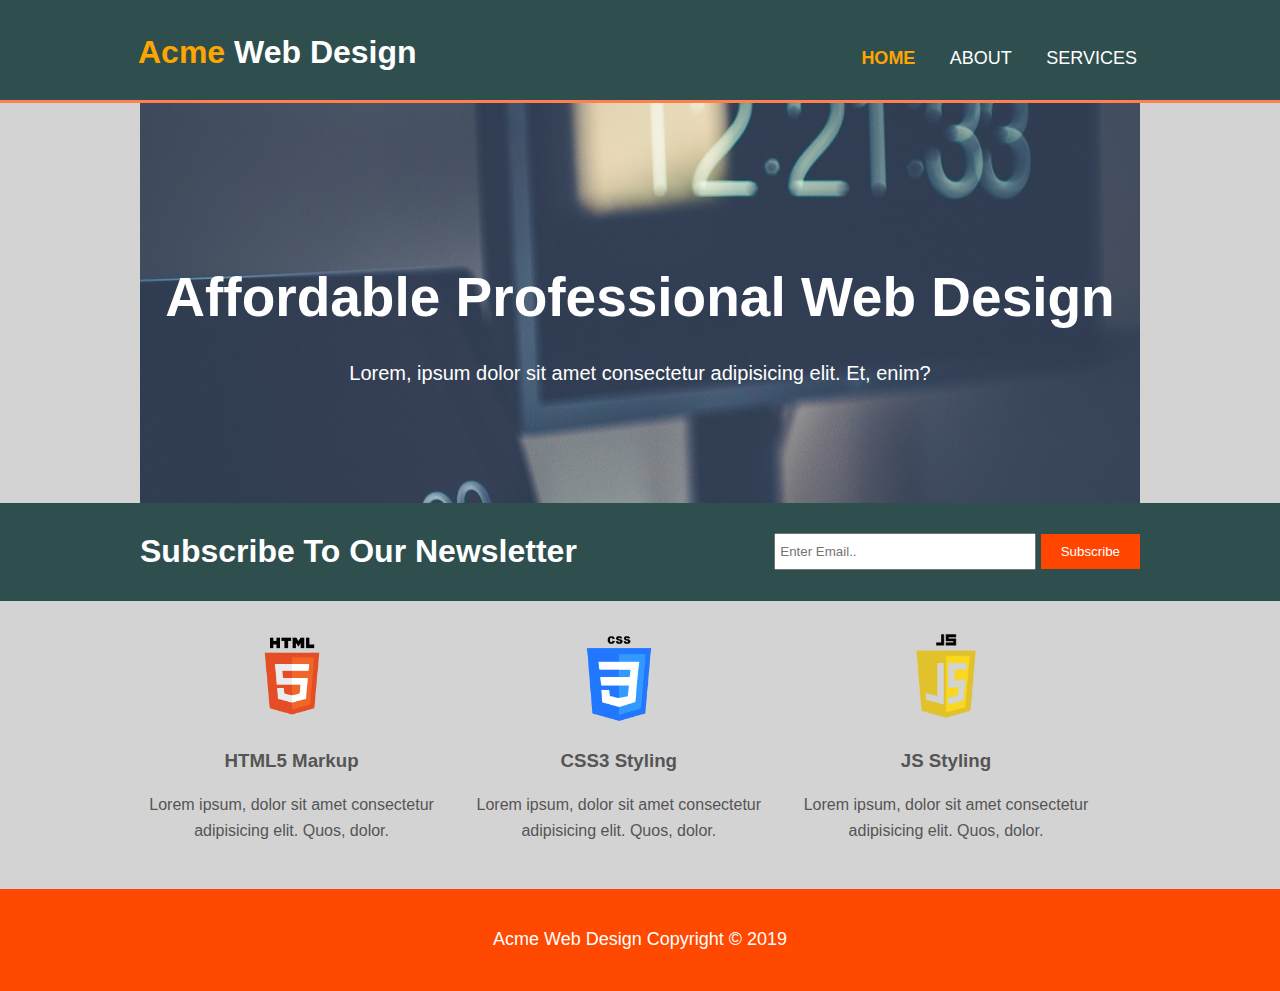
<file: index.html>
<!DOCTYPE html>
<html>
    <head>
        <title>Acme Web Design | Welcome</title>
        <link rel="stylesheet" href="CSS/style.css">
    </head>
    <body>

        <header>
            <div class="container">
                <div id="branding">
                    <h1><span class="highlight">Acme</span> Web Design</h1>
                </div>
                <nav id="navbar">
                    <ul>
                        <li class="current"><a href="index.html">HOME</a></li>
                        <li><a href="about.html">ABOUT</a></li>
                        <li><a href="services.html">SERVICES</a></li>
                    </ul>
                </nav>
            </div>
        </header>

        <section id="showcase">
            <div class="container">
                <h1>Affordable Professional Web Design</h1>
                <p>Lorem, ipsum dolor sit amet consectetur adipisicing elit. Et, enim?</p>
            </div>
        </section>

        <section id="newsletter">
            <div class="container">
                <h1>Subscribe To Our Newsletter</h1>
                <form>
                    <div class="form-group">
                        <input type="email" placeholder="Enter Email.." name="email">
                    </div>
                    <input class="button" type="submit" value="Subscribe" name="">
                </form>
            </div>
        </section>

        <section id="box">
            <div class="container">
                <div class="box">
                    <img src="images/logoHTML.png">
                    <h3>HTML5 Markup</h3>
                    <p>Lorem ipsum, dolor sit amet consectetur adipisicing elit. Quos, dolor.</p>
                </div>
                <div class="box">
                    <img src="images/logoCSS.png">
                    <h3>CSS3 Styling</h3>
                    <p>Lorem ipsum, dolor sit amet consectetur adipisicing elit. Quos, dolor.</p>
                </div>
                <div class="box">
                    <img src="images/logoJS.png">
                    <h3>JS Styling</h3>
                    <p>Lorem ipsum, dolor sit amet consectetur adipisicing elit. Quos, dolor.</p>
                </div>
            </div>
        </section>

        <footer>
            <p>Acme Web Design Copyright &copy; 2019</p>
        </footer>

    </body>
</html>
</file>
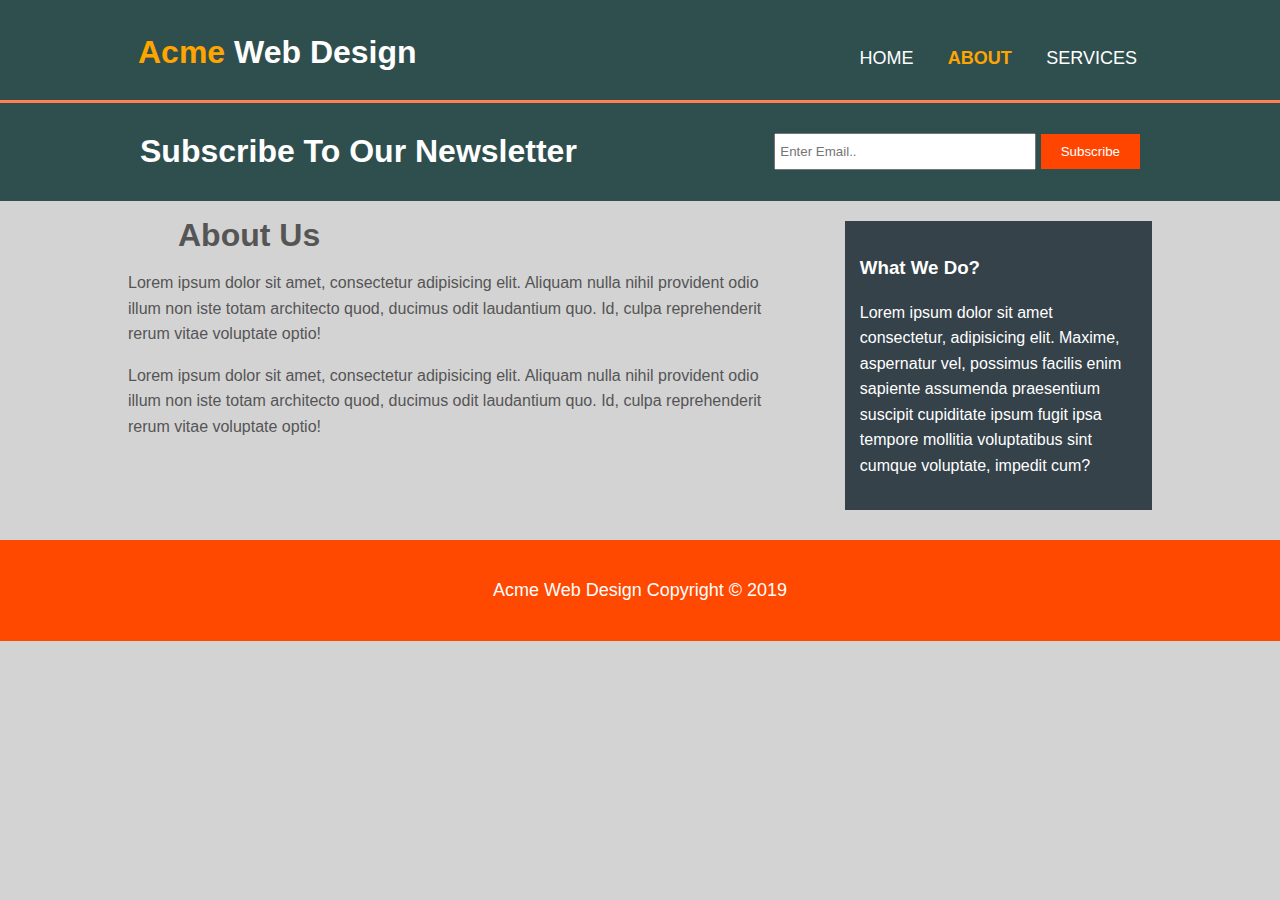
<file: about.html>
<!DOCTYPE html>
<html>
    <head>
        <title>Acme Web Design | About</title>
        <link rel="stylesheet" href="CSS/style.css">
    </head>
    <body>

        <header>
            <div class="container">
                <div id="branding">
                    <h1><span class="highlight">Acme</span> Web Design</h1>
                </div>
                <nav id="navbar">
                    <ul>
                        <li><a href="index.html">HOME</a></li>
                        <li class="current"><a href="about.html">ABOUT</a></li>
                        <li><a href="services.html">SERVICES</a></li>
                    </ul>
                </nav>
            </div>
        </header>

        <section id="newsletter">
            <div class="container">
                <h1>Subscribe To Our Newsletter</h1>
                <form>
                    <div class="form-group">
                        <input type="email" placeholder="Enter Email.." name="email">
                    </div>
                    <input class="button" type="submit" value="Subscribe" name="">
                </form>
            </div>
        </section>

        <section id="main">
            <div class="container">
                <article id="main-col">
                    <h1 class="page-title">About Us</h1>
                    <p>Lorem ipsum dolor sit amet, consectetur adipisicing elit. Aliquam nulla nihil provident odio illum non iste totam architecto quod, ducimus odit laudantium quo. Id, culpa reprehenderit rerum vitae voluptate optio!</p>
                    <p>Lorem ipsum dolor sit amet, consectetur adipisicing elit. Aliquam nulla nihil provident odio illum non iste totam architecto quod, ducimus odit laudantium quo. Id, culpa reprehenderit rerum vitae voluptate optio!
                    </p>
                </article>

                <aside id="sidebar">
                    <div class="dark">
                        <h3>What We Do?</h3>
                        <p>Lorem ipsum dolor sit amet consectetur, adipisicing elit. Maxime, aspernatur vel, possimus facilis enim sapiente assumenda praesentium suscipit cupiditate ipsum fugit ipsa tempore mollitia voluptatibus sint cumque voluptate, impedit cum?</p>
                    </div>
                </aside>
            </div>
        </section>

        <footer>
            <p>Acme Web Design Copyright &copy; 2019</p>
        </footer>

    </body>
</html>
</file>
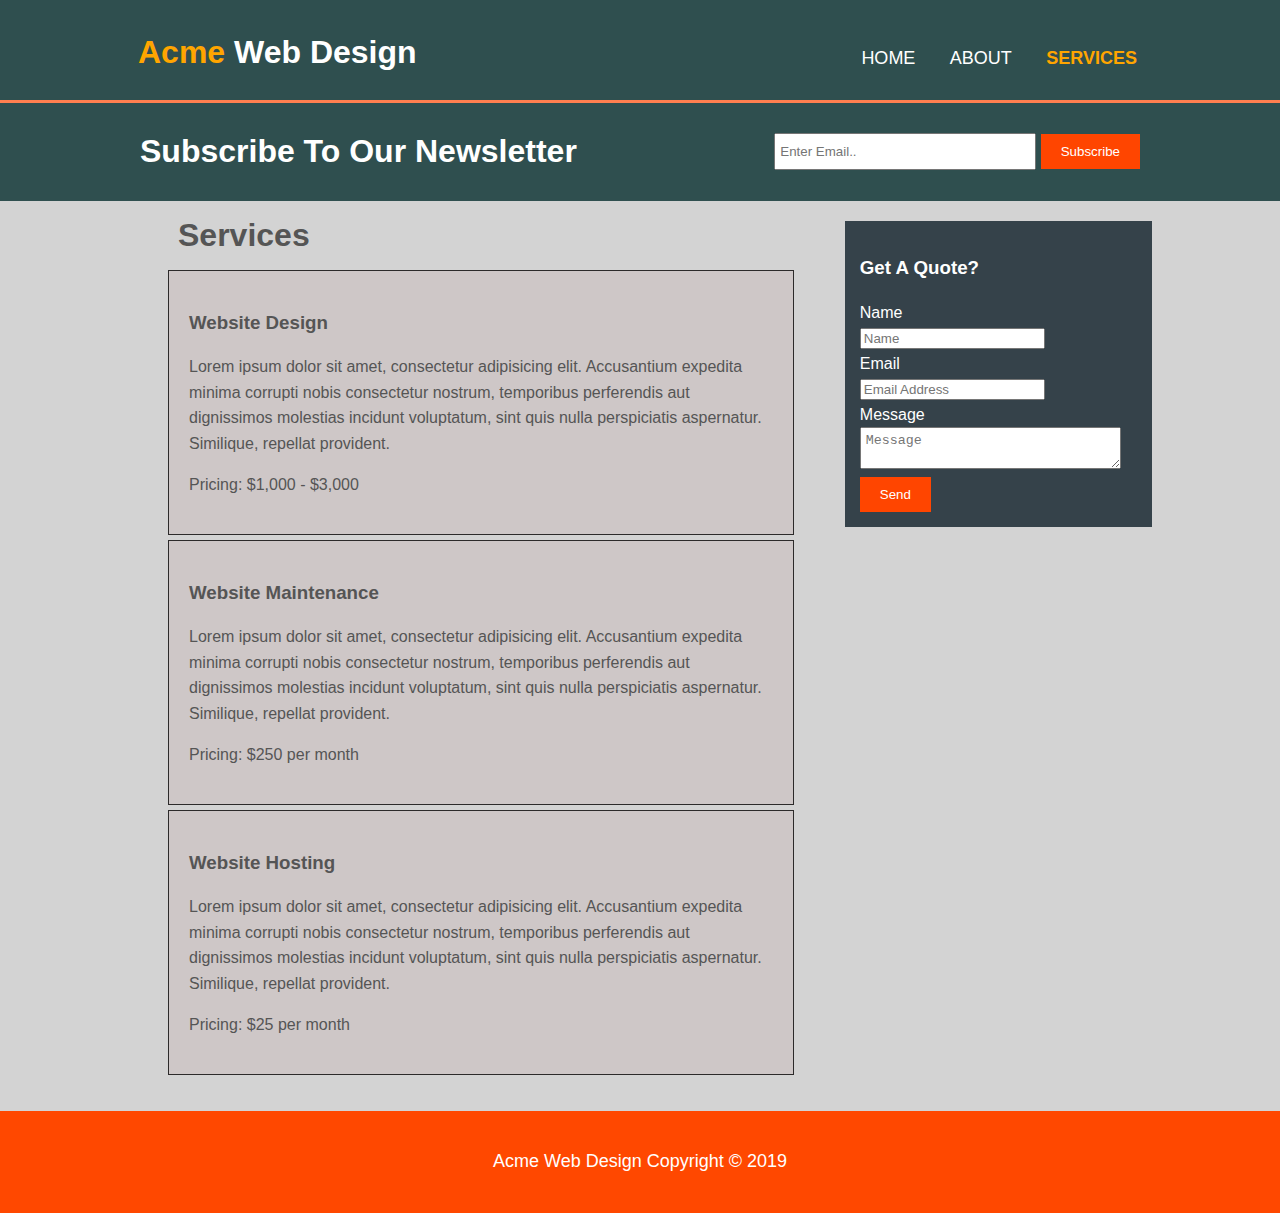
<file: services.html>
<!DOCTYPE html>
<html>
    <head>
        <title>Acme Web Design | Services</title>
        <link rel="stylesheet" href="CSS/style.css">
    </head>
    <body>

        <header>
            <div class="container">
                <div id="branding">
                    <h1><span class="highlight">Acme</span> Web Design</h1>
                </div>
                <nav id="navbar">
                    <ul>
                        <li><a href="index.html">HOME</a></li>
                        <li><a href="about.html">ABOUT</a></li>
                        <li class="current"><a href="services.html">SERVICES</a></li>
                    </ul>
                </nav>
            </div>
        </header>

        <section id="newsletter">
            <div class="container">
                <h1>Subscribe To Our Newsletter</h1>
                <form>
                    <div class="form-group">
                        <input type="email" placeholder="Enter Email.." name="email">
                    </div>
                    <input class="button" type="submit" value="Subscribe" name="">
                </form>
            </div>
        </section>

        <section id="main">
            <div class="container">
                <article id="main-col">
                    <h1 class="page-title">Services</h1>
                    <ul id="services">
                        <li>
                            <h3>Website Design</h3>
                            <p>Lorem ipsum dolor sit amet, consectetur adipisicing elit. Accusantium expedita minima corrupti nobis consectetur nostrum, temporibus perferendis aut dignissimos molestias incidunt voluptatum, sint quis nulla perspiciatis aspernatur. Similique, repellat provident.</p>
                            <p>Pricing: $1,000 - $3,000</p>
                        </li>
                        <li>
                            <h3>Website Maintenance</h3>
                            <p>Lorem ipsum dolor sit amet, consectetur adipisicing elit. Accusantium expedita minima corrupti nobis consectetur nostrum, temporibus perferendis aut dignissimos molestias incidunt voluptatum, sint quis nulla perspiciatis aspernatur. Similique, repellat provident.</p>
                            <p>Pricing: $250 per month</p>
                        </li>
                        <li>
                            <h3>Website Hosting</h3>
                            <p>Lorem ipsum dolor sit amet, consectetur adipisicing elit. Accusantium expedita minima corrupti nobis consectetur nostrum, temporibus perferendis aut dignissimos molestias incidunt voluptatum, sint quis nulla perspiciatis aspernatur. Similique, repellat provident.</p>
                            <p>Pricing: $25 per month</p>
                        </li>
                    </ul>
                </article>

                <aside id="sidebar">
                    <div class="dark">
                        <h3>Get A Quote?</h3>
                        <form class="quote">
                            <div class="form-group">
                                <label>Name</label></br>
                                <input type="text" placeholder="Name">
                            </div>
                            <div class="form-group">
                                <label>Email</label></br>
                                <input type="email" placeholder="Email Address">
                            </div>
                            <div class="form-group">
                                <label>Message</label></br>
                                <textarea placeholder="Message"></textarea>
                            </div>
                            <button class="button" type="submit" value="Send" name="">Send</button>
                        </form>
                    </div>
                </aside>
            </div>
        </section>

        <footer>
            <p>Acme Web Design Copyright &copy; 2019</p>
        </footer>

    </body>
</html>
</file>
<file: CSS/style.css>
body{
    font-family: Arial, Helvetica, sans-serif;
    font-size: 16px;
    line-height: 1.6em;
    background-color: lightgrey;
    color: #555555;
    margin: 0;
}

/* GLOBAL */
.container{
    width: 80%;
    margin: auto;
    overflow: hidden;
}

.button{
    height: 35px;
    background-color: orangered;
    border: 0;
    padding-left: 20px;
    padding-right: 20px;
    color: white;
}

.dark{
    padding: 15px;
    background-color: #35424a;
    color: white;
    margin-top: 10px;
    margin-bottom: 10px;
}

/* HEADER */
header{
    background-color: darkslategray;
    color: white;
    padding-top: 30px;
    min-height: 70px;
    border-bottom: coral 3px solid;
}

header #branding{
    float: left;
    display: inline;
}

header #navbar ul{
    padding: 0;
    list-style: none;
}

header #navbar li{
    display: inline;
}

header #navbar a{
    text-decoration: none;
    font-size: 18px;
    color: white;
    padding: 15px;
}

header #navbar{
    float: right;
}

header #branding h1{
    margin: 0;
    padding: 10px
}

header .highlight, header #navbar .current a{
    color: orange;
    font-weight: bold;
}

header a:hover{
    color: gray;
    font-weight: bold;
}

/* SHOWCASE */
#showcase{
    background-image: url('../images/show.jpg');
    min-height: 400px;
    background-position: top;
    background-repeat: no-repeat;
    color: white;
    text-align: center;
}

#showcase h1{
    font-size: 55px;
    margin-top: 150px;
    margin-bottom: 10px;
    line-height: 1.6em;
}

#showcase p{
    font-size: 20px;
}

/* Newsletter */
#newsletter{
    padding: 15px;
    color: white;
    background-color: darkslategray;
}

#newsletter h1{
    float: left;
}

#newsletter form{
    margin-top: 15px;
    float: right;
}

#newsletter form .form-group{
    display: inline;
}

#newsletter input[type="email"]{
    padding: 4px;
    height: 25px;
    width: 250px;
}

/* BOXES */
#box{
    margin-top: 20px;
}

#box .box{
    float: left;
    text-align: center;
    width: 30%;
    padding: 10px;
}

#box .box img{
    width: 90px;
}

/* SIDEBAR */
#sidebar{
    float: right;
    width: 30%;
    margin-top: 10px;
    box-sizing: border-box;
}

/* ARTICLE */
#main-col{
    float: left;
    width: 65%;
    box-sizing: border-box;
}

/* SERVICES */
#main-col h1{
    margin-left: 50px;
}
#services li{
    list-style: none;
    padding: 20px;
    border: rgb(44, 42, 42) solid 1px;
    margin-bottom: 5px;
    background-color: rgb(206, 199, 199);
}

#siderbar .quote input, #sidebar .quote textarea{
    width: 90%;
    padding: 5px;
}
/* FOOTER */
footer{
    padding: 20px;
    margin-top: 20px;
    font-size: 18px;
    color: white;
    background-color:rgb(255, 72, 0);
    text-align: center;
}

/* MEDIA QUERIES */
@media(max-width: 768px){
    header #branding, header #navbar, header #navbar li, #newsletter h1, #newsletter form, #box .box, #main-col, #sidebar{
        float: none;
        text-align: center;
        width: 100%;
    }

    header{
        padding-bottom: 20px;
    }

    #showcase h1{
        margin-top: 40px;
    }

    #newsletter .button, .quote .button{
        display: block;
        width: 100%;
    }

    #newsletter form input[type="email"], .quote input, .quote textarea{
        width: 100%;
        margin-bottom: 5px;
    }
    
}
</file>
